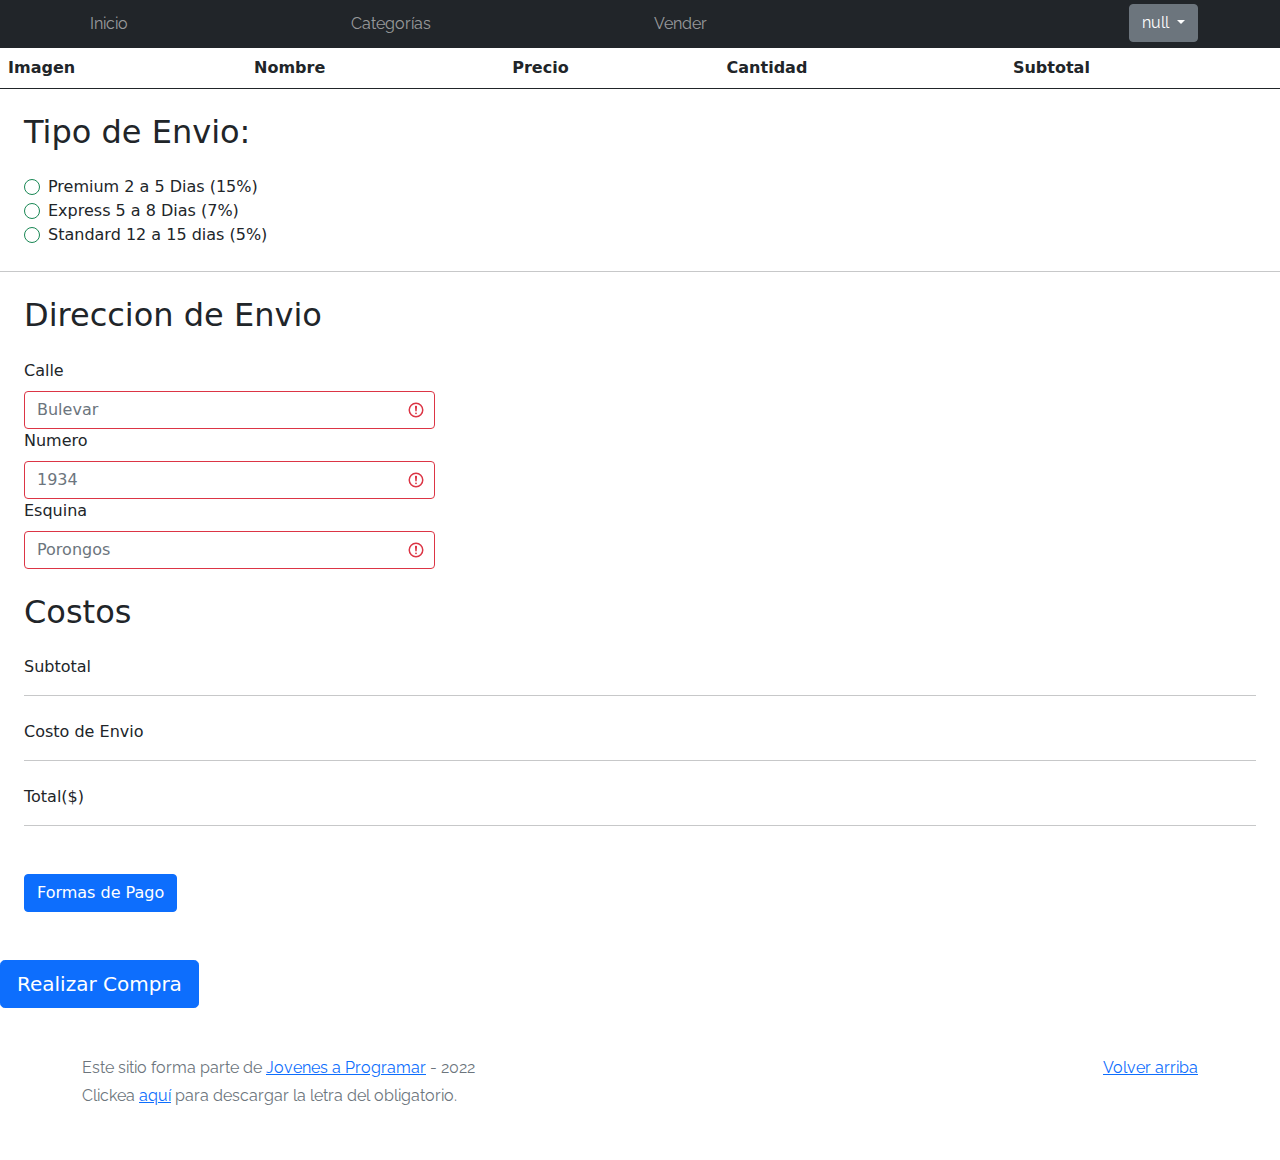
<file: cart.html>
<!DOCTYPE html>
<html lang="es">

<head>
  <meta http-equiv="Content-Type" content="text/html; charset=UTF-8">
  <meta name="viewport" content="width=device-width, initial-scale=1, shrink-to-fit=no">
  <title>eMercado - Todo lo que busques está aquí</title>
  <link href="https://fonts.googleapis.com/css?family=Raleway:300,300i,400,400i,700,700i,900,900i" rel="stylesheet">
  <link href="css/bootstrap.min.css" rel="stylesheet">
  <link href="css/font-awesome.min.css" rel="stylesheet">
  <link href="css/styles.css" rel="stylesheet">
</head>

<body>
  <nav class="navbar navbar-expand-lg navbar-dark bg-dark p-1">
    <div class="container">
      <button class="navbar-toggler" type="button" data-bs-toggle="collapse" data-bs-target="#navbarNav"
        aria-controls="navbarNav" aria-expanded="false" aria-label="Toggle navigation">
        <span class="navbar-toggler-icon"></span>
      </button>
      <div class="collapse navbar-collapse" id="navbarNav">
        <ul class="navbar-nav w-100 justify-content-between">
          <li class="nav-item">
            <a class="nav-link" href="index.html">Inicio</a>
          </li>
          <li class="nav-item">
            <a class="nav-link" href="categories.html">Categorías</a>
          </li>
          <li class="nav-item">
            <a class="nav-link" href="sell.html">Vender</a>
          </li>
          <li class="nav-item">
          </li>
          <li class="nav-item" id="usuario1">
           
          </li>
        </ul>
      </div>
    </div>
  </nav>
  <main>
    <div  class="">
      <table class="table " id="cart-list-container2">
        <thead>
          <tr>
            <th scope="col">Imagen</th>
            <th scope="col">Nombre</th>
            <th scope="col">Precio</th>
            <th scope="col">Cantidad</th>
            <th scope="col">Subtotal</th>
          </tr>
        </thead>
        <tbody>

        </tbody>
      </table>

      
       
  </div>
    
    <h2 class="m-4"> Tipo de Envio:</h2> 
    <form class="was-validated">
      <div class="mb-3">
        <div class="form-check m-4">
          
          <input type="radio" id="Premium" name="fav_language" value="Premium" class="form-check-input">
          <label for="form-check-label">Premium 2 a 5 Dias (15%) </label><br>
          <input type="radio" id="Express" name="fav_language" value="Express"  class="form-check-input">
          <label for="Express">Express 5 a 8 Dias (7%) </label><br>
          <input type="radio" id="Standard" name="fav_language" value="Standard"  class="form-check-input">
          <label for="Standard">Standard 12 a 15 dias (5%)</label>
        </div>
        <hr>
        <h2 class="m-4"> Direccion de Envio </h2>
        <div class="m-4">
        <div class="col-md-4">
          <label for="validationDefault01" class="form-label">Calle</label>
          <input type="text" class="form-control" id="calle" value="" placeholder="Bulevar" required>
        </div>
        <div class="col-md-4">
          <label for="validationDefault02" class="form-label">Numero</label>
          <input type="text" class="form-control" id="numero" value=""  placeholder="1934" required>
        </div>
        <div class="col-md-4">
          <label for="validationDefault02" class="form-label">Esquina</label>
          <input type="text" class="form-control" id="esquina" value="" placeholder="Porongos" required>
        </div>
      </div>
      
      </div>
      <h2 class="m-4"> Costos </h2>
    <div class="m-4"> 
     <p>Subtotal</p> <span id="usd-sub" > </span>    <span id="sub-envio"> </span>
     <hr>
    </div>
    <div class="m-4"> 
      <p>Costo de Envio</p> <span id="usd-envio" > </span>   <span id="costo-envio"> </span>
      <hr>
     </div>
    
     <div class="m-4"> 
      <p>Total($)</p>   <span id="usd-total" > </span>   <span id="costo-total"> </span>
      <hr>
     </div>
     <button type="button" class="btn btn-primary m-4"  data-bs-toggle="modal" data-bs-target="#exampleModal">
      Formas de Pago
    </button>
    <div class="m-4">
      <div class="modal fade m-4" id="exampleModal" tabindex="-1" aria-labelledby="exampleModalLabel" aria-hidden="">
        <div class="modal-dialog">
          <div class="modal-content">
            <div class="modal-header">
              <h5 class="modal-title" id="exampleModalLabel">Forma de Pago</h5>
              <button type="button" class="btn-close" data-bs-dismiss="modal" aria-label="Close"></button>
            </div>
            <div class="modal-body">
              <div class="form-check">
                <input class="form-check-input" type="radio" name="exampleRadios" id="credit-card" value="option1"  onchange="disabletrans()">
                <label class="form-check-label" for="credit-card">
                 Tarjeta de Credito
                </label>
                <hr>
                <input id="card-number" class="form-control" type="text" placeholder="Numero de Tarjeta" required>
                <input id="card-code"  class="form-control" type="text" placeholder="Codigo de Seguridad" required>
                <input id="card-expire"  class="form-control" type="text" placeholder="Vencimiento MM/AA" required>
                <hr>
                <input class="form-check-input" type="radio" name="exampleRadios" id="bank-trans" value="option1" required>
                <label class="form-check-label" for="bank-trans">
                  Transferencia Bancaria
                </label>
                <input id="number-bank" class="form-control" type="text" placeholder="Numero de Cuenta" required onclick="disable()">
            </div>
            <div class="modal-footer">
              <button type="button" class="btn btn-primary" data-bs-dismiss="modal">Close</button>
            </div>
          </div>
        </div>
      </div>  
      </div>
    </div>
    <button id="submit" class="btn btn-primary btn-lg " type="submit">Realizar Compra</button>
      

      </form>



     
 

 
 
  </main>
  <footer class="text-muted">
    <div class="container">
      <p class="float-end">
        <a href="#">Volver arriba</a>
      </p>
      <p>Este sitio forma parte de <a href="https://jovenesaprogramar.edu.uy/" target="_blank">Jovenes a Programar</a> -
        2022</p>
      <p>Clickea <a target="_blank" href="Letra.pdf">aquí</a> para descargar la letra del obligatorio.</p>
    </div>
  </footer>
  <div id="spinner-wrapper">
    <div class="lds-ring">
      <div></div>
      <div></div>
      <div></div>
      <div></div>
    </div>
  </div>
  <script src="js/bootstrap.bundle.min.js"></script>
  <script src="js/init.js"></script>
  
</body>
<script src="js/cart.js"></script>
</html>
</file>
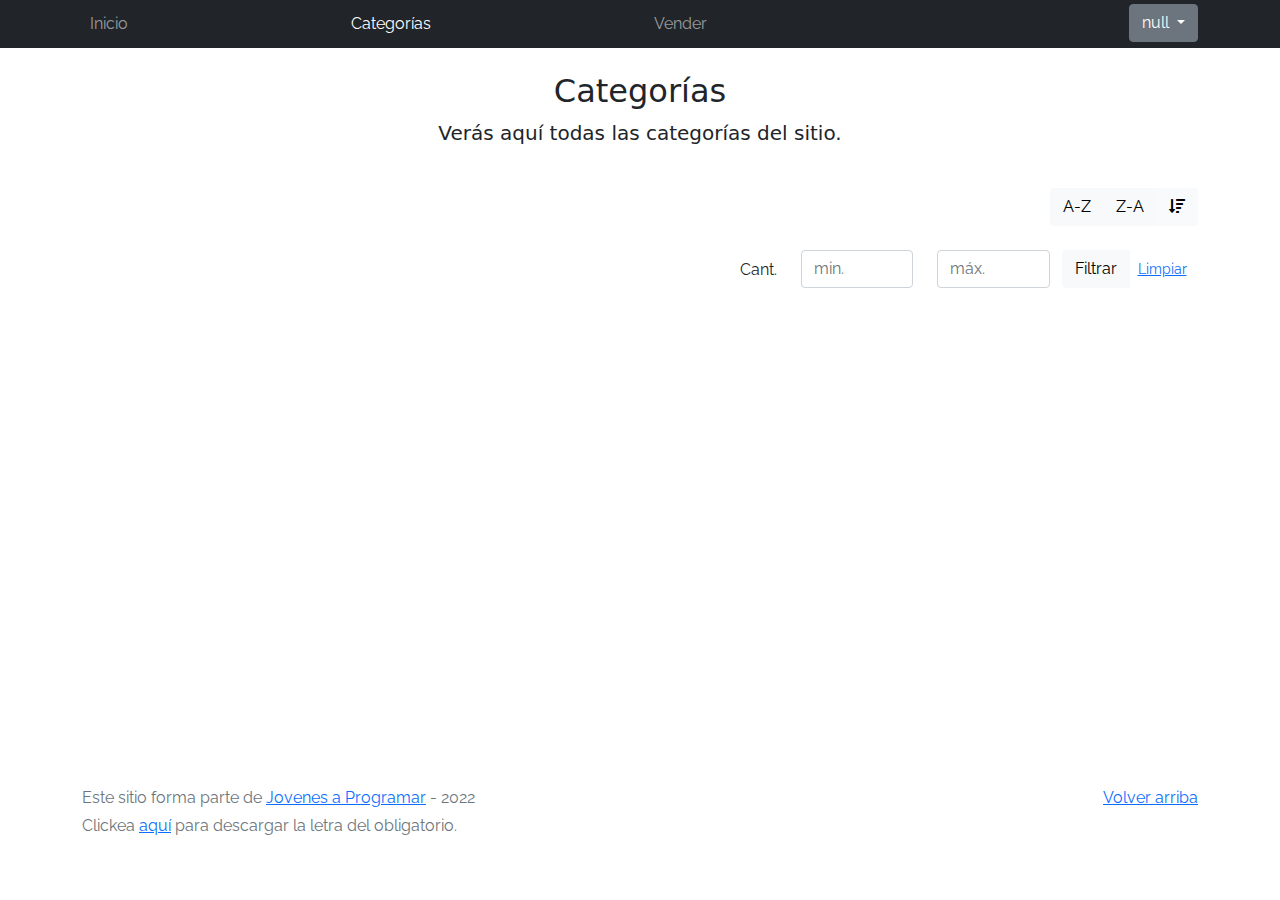
<file: categories.html>
<!DOCTYPE html>
<html lang="es">

<head>
  <meta http-equiv="Content-Type" content="text/html; charset=UTF-8">
  <meta name="viewport" content="width=device-width, initial-scale=1, shrink-to-fit=no">
  <title>eMercado - Todo lo que busques está aquí</title>

  <link href="https://fonts.googleapis.com/css?family=Raleway:300,300i,400,400i,700,700i,900,900i" rel="stylesheet">
  <link href="css/font-awesome.min.css" rel="stylesheet">
  <link href="css/bootstrap.min.css" rel="stylesheet">
  <link href="css/styles.css" rel="stylesheet">
</head>

<body>
  <nav class="navbar navbar-expand-lg navbar-dark bg-dark p-1">
    <div class="container">
      <button class="navbar-toggler" type="button" data-bs-toggle="collapse" data-bs-target="#navbarNav"
        aria-controls="navbarNav" aria-expanded="false" aria-label="Toggle navigation">
        <span class="navbar-toggler-icon"></span>
      </button>
      <div class="collapse navbar-collapse" id="navbarNav">
        <ul class="navbar-nav w-100 justify-content-between">
          <li class="nav-item">
            <a class="nav-link" href="index.html">Inicio</a>
          </li>
          <li class="nav-item">
            <a class="nav-link active" href="categories.html">Categorías</a>
          </li>
          <li class="nav-item">
            <a class="nav-link" href="sell.html">Vender</a>
          </li>
          <li class="nav-item">
          </li>
          <li class="nav-item" id="usuario1">
           
          </li>
        </ul>
      </div>
    </div>
  </nav>
  <main class="pb-5">
    <div class="text-center p-4">
      <h2>Categorías</h2>
      <p class="lead">Verás aquí todas las categorías del sitio.</p>
    </div>
    <div class="container">
      <div class="row">
        <div class="col text-end">
          <div class="btn-group btn-group-toggle mb-4" data-bs-toggle="buttons">
            <input type="radio" class="btn-check" name="options" id="sortAsc">
            <label class="btn btn-light" for="sortAsc">A-Z</label>
            <input type="radio" class="btn-check" name="options" id="sortDesc">
            <label class="btn btn-light" for="sortDesc">Z-A</label>
            <input type="radio" class="btn-check" name="options" id="sortByCount" checked>
            <label class="btn btn-light" for="sortByCount"><i class="fas fa-sort-amount-down mr-1"></i></label>
          </div>
        </div>
      </div>
      <div class="row">
        <div class="col-lg-6 offset-lg-6 col-md-12 mb-1 container">
          <div class="row container p-0 m-0">
            <div class="col">
              <p class="font-weight-normal text-end my-2">Cant.</p>
            </div>
            <div class="col">
              <input class="form-control" type="number" placeholder="min." id="rangeFilterCountMin">
            </div>
            <div class="col">
              <input class="form-control" type="number" placeholder="máx." id="rangeFilterCountMax">
            </div>
            <div class="col-3 p-0">
              <div class="btn-group" role="group">
                <button class="btn btn-light btn-block" id="rangeFilterCount">Filtrar</button>
                <button class="btn btn-link btn-sm" id="clearRangeFilter">Limpiar</button>
              </div>
            </div>
          </div>
        </div>
      </div>
      <div class="row">
        <div class="list-group" id="cat-list-container">
        </div>
      </div>
    </div>
  </main>
  <footer class="text-muted">
    <div class="container">
      <p class="float-end">
        <a href="#">Volver arriba</a>
      </p>
      <p>Este sitio forma parte de <a href="https://jovenesaprogramar.edu.uy/" target="_blank">Jovenes a Programar</a> -
        2022</p>
      <p>Clickea <a target="_blank" href="Letra.pdf">aquí</a> para descargar la letra del obligatorio.</p>
    </div>
  </footer>
  <div id="spinner-wrapper">
    <div class="lds-ring">
      <div></div>
      <div></div>
      <div></div>
      <div></div>
    </div>
  </div>
  <script src="js/bootstrap.bundle.min.js"></script>
  <script src="js/init.js"></script>
  <script src="js/categories.js"></script>
</body>

</html>
</file>
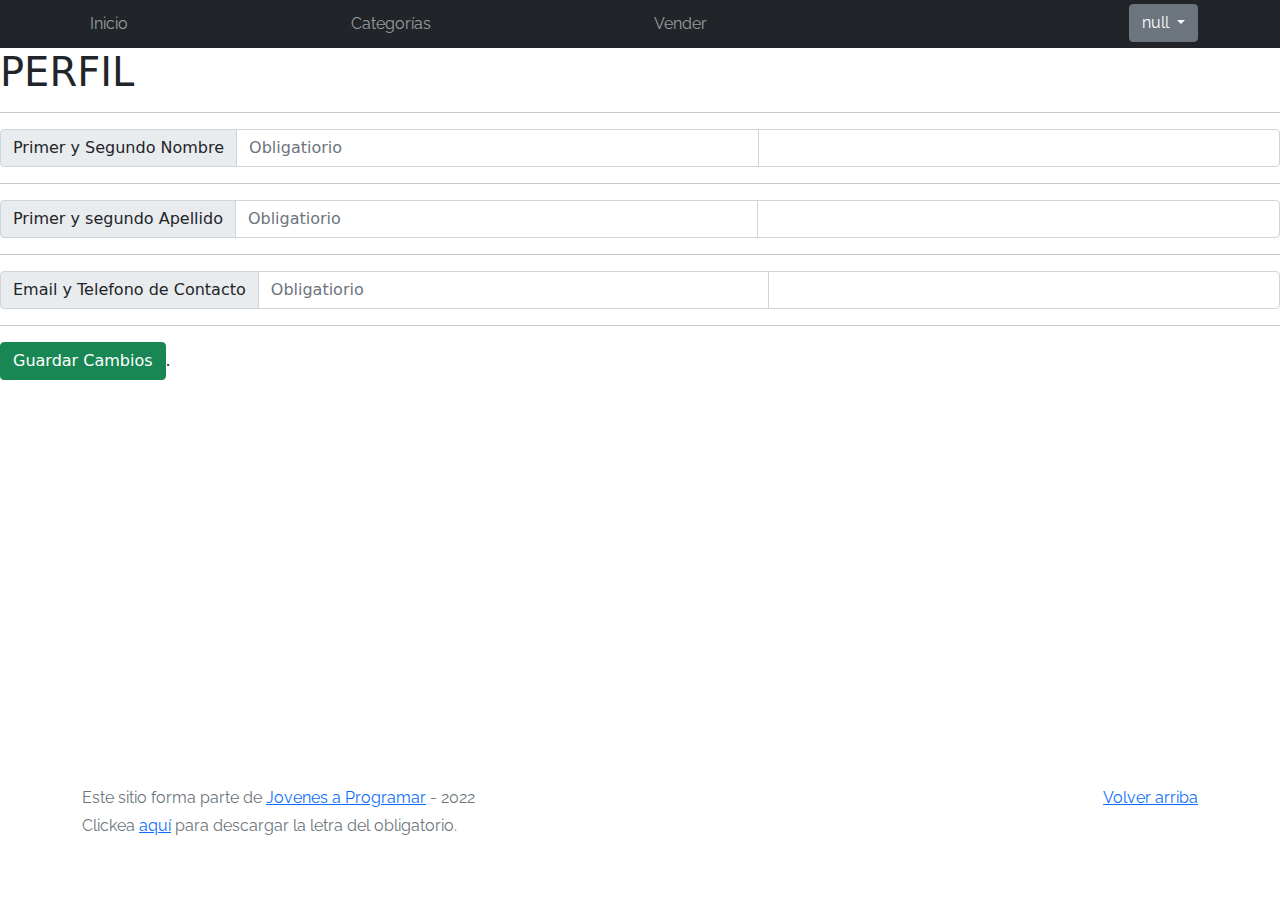
<file: mi-perfil.html>
<!DOCTYPE html>
<html lang="es">

<head>
  <meta http-equiv="Content-Type" content="text/html; charset=UTF-8">
  <meta name="viewport" content="width=device-width, initial-scale=1, shrink-to-fit=no">
  <title>eMercado - Todo lo que busques está aquí</title>
  <link href="https://fonts.googleapis.com/css?family=Raleway:300,300i,400,400i,700,700i,900,900i" rel="stylesheet">
  <link href="css/bootstrap.min.css" rel="stylesheet">
  <link href="css/styles.css" rel="stylesheet">
  <style>
    .bd-placeholder-img {
      font-size: 1.125rem;
      text-anchor: middle;
      -webkit-user-select: none;
      -moz-user-select: none;
      -ms-user-select: none;
      user-select: none;
    }

    @media (min-width: 768px) {
      .bd-placeholder-img-lg {
        font-size: 3.5rem;
      }
    }
  </style>
</head>

<body>
  <nav class="navbar navbar-expand-lg navbar-dark bg-dark p-1">
    <div class="container">
      <button class="navbar-toggler" type="button" data-bs-toggle="collapse" data-bs-target="#navbarNav"
        aria-controls="navbarNav" aria-expanded="false" aria-label="Toggle navigation">
        <span class="navbar-toggler-icon"></span>
      </button>
      <div class="collapse navbar-collapse" id="navbarNav">
        <ul class="navbar-nav w-100 justify-content-between">
          <li class="nav-item">
            <a class="nav-link" href="index.html">Inicio</a>
          </li>
          <li class="nav-item">
            <a class="nav-link" href="categories.html">Categorías</a>
          </li>
          <li class="nav-item">
            <a class="nav-link" href="sell.html">Vender</a>
          </li>
          <li class="nav-item">
          </li>
          <li class="nav-item" id="usuario1">
           
          </li>
        </ul>
      </div>
    </div>
  </nav>
  <main>
    <div>
      <h1> PERFIL </h1>
    </div>
    <hr>
    <form action="">
    <div class="input-group m-auto">
      <span class="input-group-text">Primer y Segundo Nombre</span>
      <input type="text" aria-label="Primer Nombre" class="form-control" placeholder="Obligatiorio" id="1-nombre">
      <input type="text" aria-label="Segundo Nombre" class="form-control" id="2-nombre">
    </div>
    <hr>
    <div class="input-group">
      <span class="input-group-text">Primer y segundo Apellido</span>
      <input type="text" aria-label="Primer Apellido" class="form-control" placeholder="Obligatiorio" id="1-apellido">
      <input type="text" aria-label="Segundo Apellido" class="form-control" id="2-apellido">
    </div>
    <hr>
    <div class="input-group">
      <span class="input-group-text">Email y Telefono de Contacto</span>
      <input type="text" aria-label="Email" class="form-control" placeholder="Obligatiorio" id="email-perfil" >
      <input type="text" aria-label="Telefono de contacto" class="form-control" id="contacto">
    </div>
    <hr>
    <button type="button" class="btn btn-success" id="save">Guardar Cambios</button>.
  </form>
  </main>
  <footer class="text-muted">
    <div class="container">
      <p class="float-end">
        <a href="#">Volver arriba</a>
      </p>
      <p>Este sitio forma parte de <a href="https://jovenesaprogramar.edu.uy/" target="_blank">Jovenes a Programar</a> -
        2022</p>
      <p>Clickea <a target="_blank" href="Letra.pdf">aquí</a> para descargar la letra del obligatorio.</p>
    </div>
  </footer>
  <script src="js/bootstrap.bundle.min.js"></script>
  <script src="js/init.js"></script>
  <script src="js/mi-perfil.js"></script>
</body>

</html>
</file>
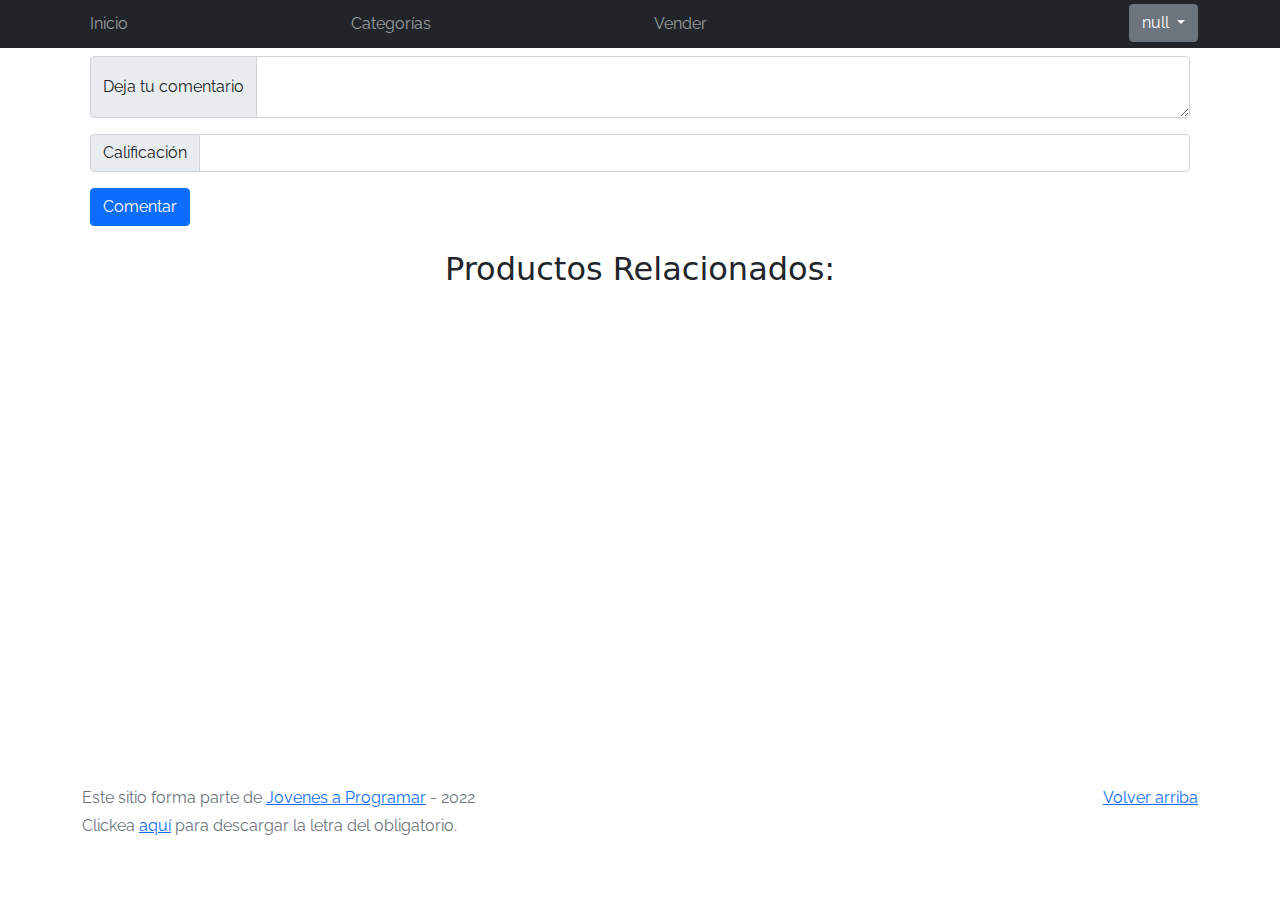
<file: product-info.html>
<!DOCTYPE html>
<html lang="es">

<head>
  <meta http-equiv="Content-Type" content="text/html; charset=UTF-8">
  <meta name="viewport" content="width=device-width, initial-scale=1, shrink-to-fit=no">
  <title>eMercado - Todo lo que busques está aquí</title>

  <link href="https://fonts.googleapis.com/css?family=Raleway:300,300i,400,400i,700,700i,900,900i" rel="stylesheet">
  <link href="css/font-awesome.min.css" rel="stylesheet">
  <link href="css/bootstrap.min.css" rel="stylesheet">
  <link href="css/styles.css" rel="stylesheet">
</head>

<body>
  <nav class="navbar navbar-expand-lg navbar-dark bg-dark p-1">
    <div class="container">
      <button class="navbar-toggler" type="button" data-bs-toggle="collapse" data-bs-target="#navbarNav"
        aria-controls="navbarNav" aria-expanded="false" aria-label="Toggle navigation">
        <span class="navbar-toggler-icon"></span>
      </button>
      <div class="collapse navbar-collapse" id="navbarNav">
        <ul class="navbar-nav w-100 justify-content-between">
          <li class="nav-item">
            <a class="nav-link" href="index.html">Inicio</a>
          </li>
          <li class="nav-item">
            <a class="nav-link" href="categories.html">Categorías</a>
          </li>
          <li class="nav-item">
            <a class="nav-link" href="sell.html">Vender</a>
          </li>
          <li class="nav-item">
          </li>
          <li class="nav-item" id="usuario1">
           
          </li>
        </ul>
      </div>
    </div>
  </nav>
  <main>
    <div class="container">
      <div id="data"></div>
      
      <div id="comentarios"></div>
      <div id="comentar">
         
     
        <div class="" >
          <div class="row">
            
                <div class="d-flex flex-column">
                  <div class="input-group p-2 w-100">
                    <span class="input-group-text">Deja tu comentario</span>
                    <textarea class="form-control" aria-label="With textarea"></textarea>
                  </div>
                  <div class="input-group p-2 w-100">
                    <span class="input-group-text">Calificación</span>
                    <input type="number"  id="puntaje" class="form-control" aria-label="Amount (to the nearest dollar)"  min="0" max="5">
                  </div>
                  <div class="input-group p-2 w-100 ">
                    <button type="button" class="btn btn-primary">Comentar</button>
                  </div>     
                  </div>       
          </div>
           </div> 
        </div> 
       </div>
      </div>
      <div class="d-flex  justify-content-center mt-3" > <h2>  Productos Relacionados: </h2> </div>
      <div id="related"> </div> <!-- Aquí se van a cargar los productos relacionados -->
     
  </main>
  <footer class="text-muted">
    <div class="container">
      <p class="float-end">
        <a href="#">Volver arriba</a>
      </p>
      <p>Este sitio forma parte de <a href="https://jovenesaprogramar.edu.uy/" target="_blank">Jovenes a Programar</a> -
        2022</p>
      <p>Clickea <a target="_blank" href="Letra.pdf">aquí</a> para descargar la letra del obligatorio.</p>
    </div>
  </footer>
  <div id="spinner-wrapper">
    <div class="lds-ring">
      <div></div>
      <div></div>
      <div></div>
      <div></div>
    </div>
  </div>
  <script src="js/bootstrap.bundle.min.js"></script>
  <script src="js/init.js"></script>
  <script src="js/product-info.js"></script>
</body>

</html>
</file>
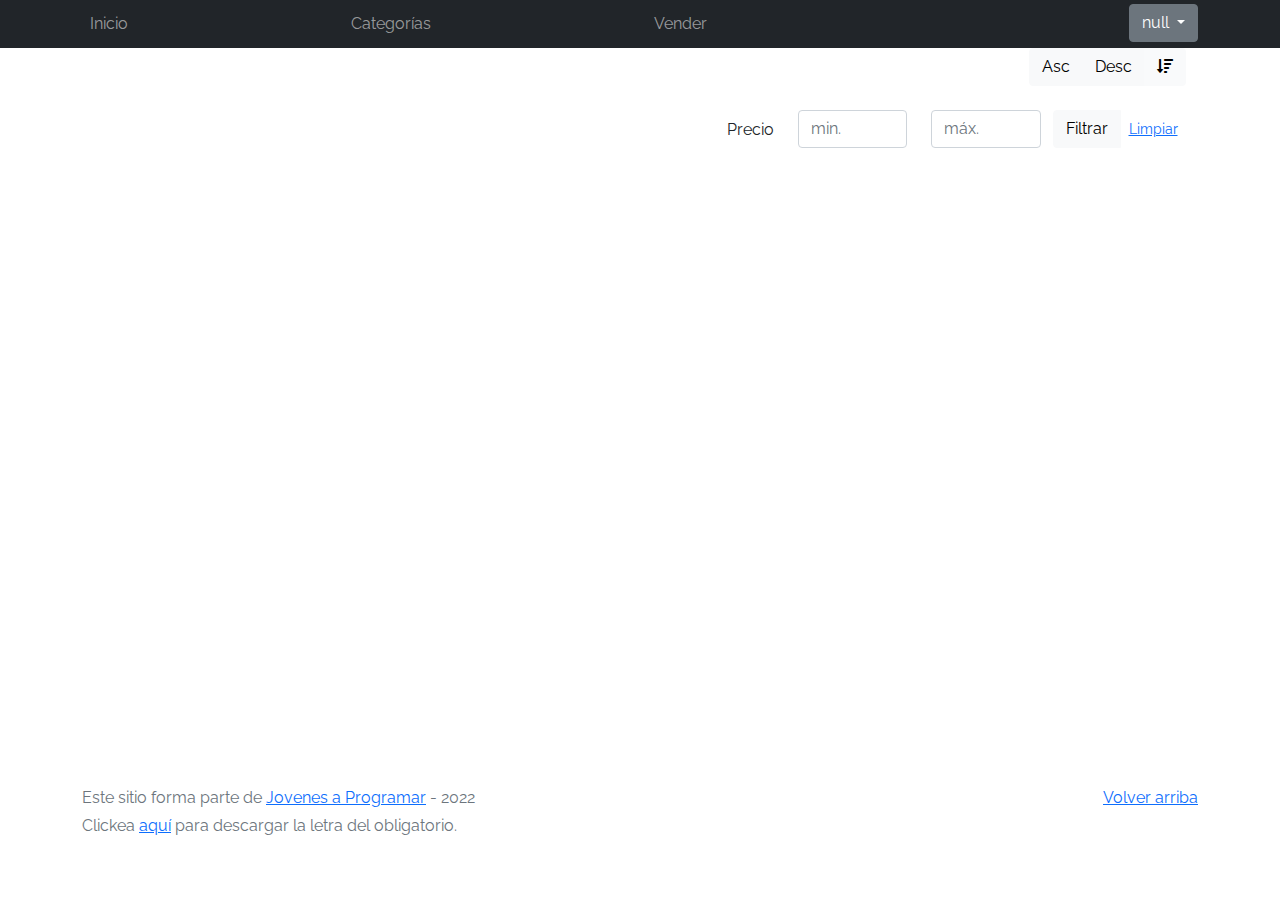
<file: products.html>
<!DOCTYPE html>
<html lang="es">

<head>
  <meta http-equiv="Content-Type" content="text/html; charset=UTF-8">
  <meta name="viewport" content="width=device-width, initial-scale=1, shrink-to-fit=no">
  <title>eMercado - Todo lo que busques está aquí</title>

  <link href="https://fonts.googleapis.com/css?family=Raleway:300,300i,400,400i,700,700i,900,900i" rel="stylesheet">
  <link href="css/font-awesome.min.css" rel="stylesheet">
  <link href="css/bootstrap.min.css" rel="stylesheet">
  <link href="css/styles.css" rel="stylesheet">
  <link rel="stylesheet" href="https://cdnjs.cloudflare.com/ajax/libs/font-awesome/4.7.0/css/font-awesome.min.css">

</head>

<body>
  <nav class="navbar navbar-expand-lg navbar-dark bg-dark p-1">
    <div class="container">
      <button class="navbar-toggler" type="button" data-bs-toggle="collapse" data-bs-target="#navbarNav"
        aria-controls="navbarNav" aria-expanded="false" aria-label="Toggle navigation">
        <span class="navbar-toggler-icon"></span>
      </button>
      <div class="collapse navbar-collapse" id="navbarNav">
        <ul class="navbar-nav w-100 justify-content-between">
          <li class="nav-item">
            <a class="nav-link" href="index.html">Inicio</a>
          </li>
          <li class="nav-item">
            <a class="nav-link" href="categories.html">Categorías</a>
          </li>
          <li class="nav-item">
            <a class="nav-link" href="sell.html">Vender</a>
          </li>
          <li class="nav-item">
          </li>
          <li class="nav-item" id="usuario1">
           
          </li>
        </ul>
      </div>
    </div>
  </nav>
  <main class="pb-5 container">
    <div class="container">
      <div class="col text-end">
        <div class="btn-group btn-group-toggle mb-4" data-bs-toggle="buttons">
          <input type="radio" class="btn-check" name="options" id="sortAsc">
          <label class="btn btn-light" for="sortAsc">Asc</label>
          <input type="radio" class="btn-check" name="options" id="sortDesc">
          <label class="btn btn-light" for="sortDesc">Desc</label>
          <input type="radio" class="btn-check" name="options" id="sortByCount" checked>
          <label class="btn btn-light" for="sortByCount"><i class="fas fa-sort-amount-down mr-1"></i></label>
        </div>
      </div>
      <div class="row">
        <div class="col-lg-6 offset-lg-6 col-md-12 mb-1 container">
          <div class="row container p-0 m-0">
            <div class="col">
              <p class="font-weight-normal text-end my-2">Precio</p>
            </div>
            <div class="col">
              <input class="form-control" type="number" placeholder="min." id="filtromin">
            </div>
            <div class="col">
              <input class="form-control" type="number" placeholder="máx." id="filtromax">
            </div>
            <div class="col-3 p-0">
              <div class="btn-group" role="group">
                <button class="btn btn-light btn-block" id="rangofiltrado">Filtrar</button>
                <button class="btn btn-link btn-sm" id="clearRangeFilter">Limpiar</button>
              </div>
            </div>
          </div>
        </div>
      </div>
      <div id="data">
         <!--  ACA VAN LOS PRODUCTOS -->
      </div>
      
    </div>
    
  </main>
  <footer class="text-muted">
    <div class="container">
      <p class="float-end">
        <a href="#">Volver arriba</a>
      </p>
      <p>Este sitio forma parte de <a href="https://jovenesaprogramar.edu.uy/" target="_blank">Jovenes a Programar</a> -
        2022</p>
      <p>Clickea <a target="_blank" href="Letra.pdf">aquí</a> para descargar la letra del obligatorio.</p>
    </div>
  </footer>
  <div id="spinner-wrapper">
    <div class="lds-ring">
      <div></div>
      <div></div>
      <div></div>
      <div></div>
    </div>
  </div>
  <script src="js/bootstrap.bundle.min.js"></script>
  <script src="js/init.js"></script>
  <script src="js/products.js" defer></script>

</body>

</html>
</file>
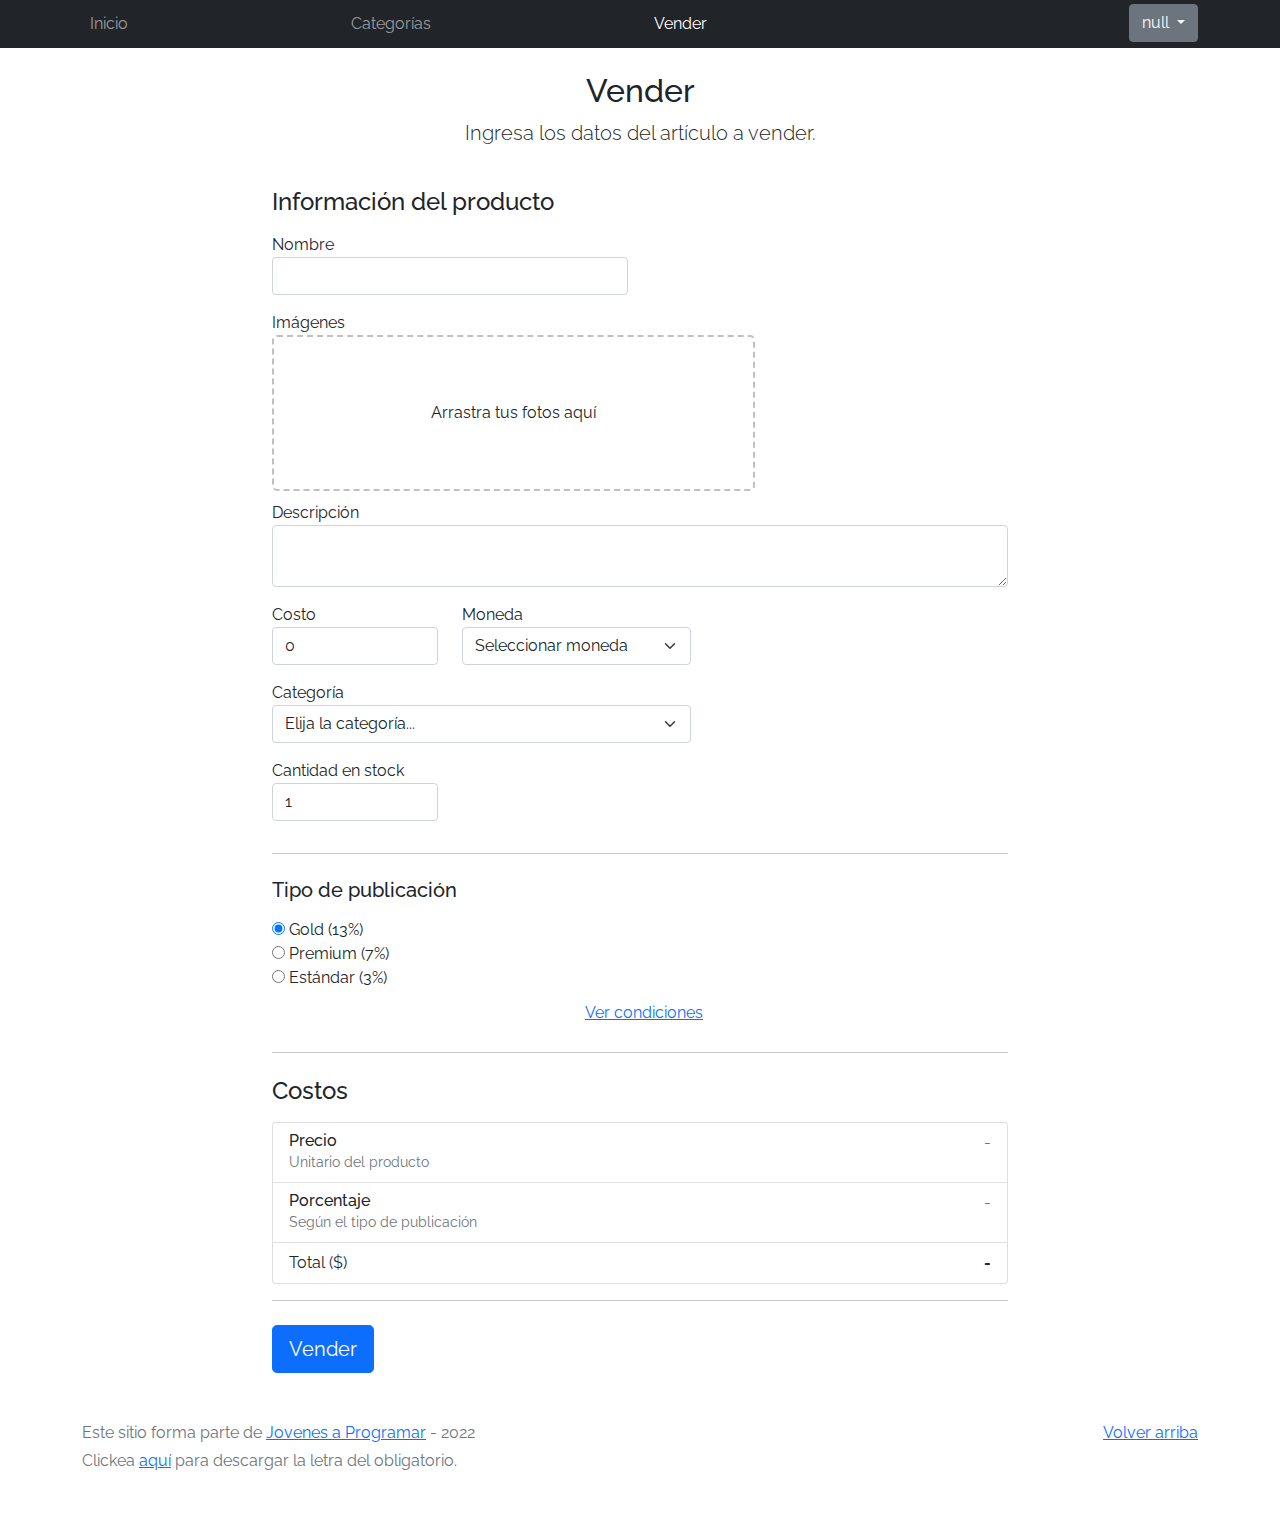
<file: sell.html>
<!DOCTYPE html>
<html lang="es">

<head>
  <meta http-equiv="Content-Type" content="text/html; charset=UTF-8">
  <meta name="viewport" content="width=device-width, initial-scale=1, shrink-to-fit=no">
  <title>eMercado - Todo lo que busques está aquí</title>
  <link href="https://fonts.googleapis.com/css?family=Raleway:300,300i,400,400i,700,700i,900,900i" rel="stylesheet">
  <link href="css/bootstrap.min.css" rel="stylesheet">
  <link href="css/dropzone.css" rel="stylesheet">
  <link href="css/styles.css" rel="stylesheet">
</head>

<body>
  <nav class="navbar navbar-expand-lg navbar-dark bg-dark p-1">
    <div class="container">
      <button class="navbar-toggler" type="button" data-bs-toggle="collapse" data-bs-target="#navbarNav"
        aria-controls="navbarNav" aria-expanded="false" aria-label="Toggle navigation">
        <span class="navbar-toggler-icon"></span>
      </button>
      <div class="collapse navbar-collapse" id="navbarNav">
        <ul class="navbar-nav w-100 justify-content-between">
          <li class="nav-item">
            <a class="nav-link" href="index.html">Inicio</a>
          </li>
          <li class="nav-item">
            <a class="nav-link" href="categories.html">Categorías</a>
          </li>
          <li class="nav-item">
            <a class="nav-link active" href="sell.html">Vender</a>
          </li>
          <li class="nav-item">
          </li>
          <li class="nav-item" id="usuario1">
           
          </li>
        </ul>
      </div>
    </div>
  </nav>
  <div class="container">
    <div class="text-center p-4">
      <h2>Vender</h2>
      <p class="lead">Ingresa los datos del artículo a vender.</p>
    </div>
    <div class="row justify-content-md-center">
      <div class="col-md-8 order-md-1">
        <h4 class="mb-3">Información del producto</h4>
        <form class="needs-validation" id="sell-info">
          <div class="row">
            <div class="col-md-6 mb-3">
              <label for="productName">Nombre</label>
              <input type="text" class="form-control" id="productName" value="" name="productName">
              <div class="invalid-feedback">
                Ingresa un nombre
              </div>
            </div>
          </div>
          <div class="row">
            <div class="col-md-8 order-md-1">
              <label>Imágenes</label>
              <div class="needsclick dz-clickable" id="file-upload">
                <div class="dz-message needsclick">
                  Arrastra tus fotos aquí<br>
                </div>
              </div>
            </div>
          </div>
          <div class="row">
            <div class="col-md-12 mb-3">
              <label for="productDescription">Descripción</label>
              <textarea name="productDescription" class="form-control" id="productDescription"></textarea>
            </div>
          </div>
          <div class="row">
            <div class="col-md-3 mb-3">
              <label for="productCostInput">Costo</label>
              <input type="number" name="productCostInput" class="form-control" id="productCostInput" placeholder="" required="" value="0"
                min="0">
              <div class="invalid-feedback">
                El costo debe ser mayor que 0.
              </div>
            </div>
            <div class="col-md-4 mb-3">
              <label for="productCurrency">Moneda</label>
              <select name="productCurrency" class="form-select custom-select d-block w-100" id="productCurrency" required>
                <option value="" hidden selected>Seleccionar moneda</option>
                <option>Pesos Uruguayos (UYU)</option>
                <option>Dólares (USD)</option>
              </select>
              <div class="invalid-feedback">
                Ingresa una categoría válida.
              </div>
            </div>
          </div>
          <div class="row">
            <div class="col-md-7 mb-3">
              <label for="productCategory">Categoría</label>
              <select name="productCategory" class="custom-select form-select d-block w-100" id="productCategory">
                <option value="">Elija la categoría...</option>
                <option>Autos</option>
                <option>Juguetes</option>
                <option>Muebles</option>
                <option>Herramientas</option>
                <option>Computadoras</option>
                <option>Vestimenta</option>
              </select>
              <div class="invalid-feedback">
                Por favor ingresa una categoría válida.
              </div>
            </div>
          </div>
          <div class="row">
            <div class="col-md-3 mb-3">
              <label for="productCountInput">Cantidad en stock</label>
              <input type="number" name="productCountInput" class="form-control" id="productCountInput"  required value="1"
                min="0">
              <div class="invalid-feedback">
                La cantidad es requerida.
              </div>
            </div>
          </div>
          <hr class="mb-4">
          <h5 class="mb-3">Tipo de publicación</h5>
          <div class="d-block my-3">
            <div class="custom-control custom-radio">
              <input id="goldradio" name="publicationType" type="radio" class="custom-control-input" checked=""
                required="">
              <label class="custom-control-label" for="goldradio">Gold (13%)</label>
            </div>
            <div class="custom-control custom-radio">
              <input id="premiumradio" name="publicationType" type="radio" class="custom-control-input" required="">
              <label class="custom-control-label" for="premiumradio">Premium (7%)</label>
            </div>
            <div class="custom-control custom-radio">
              <input id="standardradio" name="publicationType" type="radio" class="custom-control-input" required="">
              <label class="custom-control-label" for="standardradio">Estándar (3%)</label>
            </div>
            <div class="row">
              <button type="button" class="m-1 btn btn-link" data-bs-toggle="modal"
                data-bs-target="#contidionsModal">Ver
                condiciones</button>
            </div>
          </div>
          <hr class="mb-4">
          <h4 class="mb-3">Costos</h4>
          <ul class="list-group mb-3">
            <li class="list-group-item d-flex justify-content-between lh-condensed">
              <div>
                <h6 class="my-0">Precio</h6>
                <small class="text-muted">Unitario del producto</small>
              </div>
              <span class="text-muted" id="productCostText">-</span>
            </li>
            <li class="list-group-item d-flex justify-content-between lh-condensed">
              <div>
                <h6 class="my-0">Porcentaje</h6>
                <small class="text-muted">Según el tipo de publicación</small>
              </div>
              <span class="text-muted" id="comissionText">-</span>
            </li>
            <li class="list-group-item d-flex justify-content-between">
              <span>Total ($)</span>
              <strong id="totalCostText">-</strong>
            </li>
          </ul>
          <hr class="mb-4">
          <button class="btn btn-primary btn-lg" type="submit">Vender</button>
        </form>
      </div>
    </div>
  </div>
  <footer class="text-muted">
    <div class="container">
      <p class="float-end">
        <a href="#">Volver arriba</a>
      </p>
      <p>Este sitio forma parte de <a href="https://jovenesaprogramar.edu.uy/" target="_blank">Jovenes a Programar</a> -
        2022</p>
      <p>Clickea <a target="_blank" href="Letra.pdf">aquí</a> para descargar la letra del obligatorio.</p>
    </div>
  </footer>

  <div class="alert alert-primary-dismissible fade" id="alertResult" role="alert">
    <span id="resultSpan"></span>
  </div>

  <div class="modal fade" tabindex="-1" role="dialog" id="contidionsModal">
    <div class="modal-dialog" role="document">
      <div class="modal-content">
        <div class="modal-header">
          <h5 class="modal-title">Condiciones de publicación</h5>
        </div>
        <div class="modal-body">
          <div class="container">
            <div class="row">
              <h5 class="text-warning">Gold (13%)</h5>
              <p class="muted text-justify">Tu producto se verá de forma promocionada en portada, además de las
                condiciones de Premium y Estándar.</p>
            </div>
            <hr>
            <div class="row">
              <h5 class="text-primary">Premium (7%)</h5>
              <p class="muted text-justify">Se mostrará el producto en los primeros lugares de resultados de búsqueda,
                así cómo cuando se ingrese a la categoría que pertenezca.</p>
            </div>
            <hr>
            <div class="row">
              <h5 class="text-secondary">Estándar (3%)</h5>
              <p class="muted text-justify">El producto se listará en la categoría correspondiente, así como en los
                resultados de búsquedas que coincidan con las palabras claves en el nombre.</p>
            </div>
          </div>
        </div>
        <div class="modal-footer">
          <button type="button" class="btn btn-primary" data-bs-dismiss="modal">Cerrar</button>
        </div>
      </div>
    </div>
  </div>
  <div id="spinner-wrapper">
    <div class="lds-ring">
      <div></div>
      <div></div>
      <div></div>
      <div></div>
    </div>
  </div>
  <script src="js/bootstrap.bundle.min.js"></script>
  <script src="js/dropzone.js"></script>
  <script src="js/init.js"></script>
  <script src="js/sell.js"></script>
</body>

</html>
</file>
<file: css/styles.css>
.jumbotron,
.card-body,
.container,
.site-header {
  font-family: 'Raleway', serif !important;
}

.jumbotron .display-4 {
  font-weight: bold;
}

nav a {
  text-decoration: none;
}

.bd-placeholder-img {
  font-size: 1.125rem;
  text-anchor: middle;
  -webkit-user-select: none;
  -moz-user-select: none;
  -ms-user-select: none;
  user-select: none;
}

@media (min-width: 768px) {
  .bd-placeholder-img-lg {
    font-size: 3.5rem;
  }
}

.jumbotron {
  height: 50vh;
  padding: 5em inherit;
  margin-bottom: 0;
  background-color: #53C0FB;
  background: url('../img/cover_back.png');
  background-size: cover;
  background-position: center;
  background-repeat: no-repeat;
  color: black;
  font-weight: bold;
}

@media (min-width: 768px) {
  .jumbotron {
    padding-top: 6rem;
    padding-bottom: 6rem;
  }
}

.jumbotron p:last-child {
  margin-bottom: 0;
}

.jumbotron-heading {
  font-weight: 300;
}

.jumbotron .container {
  max-width: 40rem;
  background-color: rgba(255, 255, 255, 0.5);
  border-radius: 10px;
  text-shadow: 1px 1px 2px grey;
}

.jumbotron .lead {
  font-size: 38px;
}

footer {
  padding-top: 3rem;
  padding-bottom: 3rem;
}

footer p {
  margin-bottom: .25rem;
}

.site-header a {
  color: white;
  transition: ease-in-out color .15s;
}

.site-header .dropdown-menu a {
  color: black;
}

.dropzone {
  border: 2px dashed #0087F7;
  border-radius: 5px;
  background: white;
}

.img-fit {
  max-height: 100%;
}

.alert {
  position: fixed;
  top: 80px;
  width: 50%;
  left: 50%;
  transform: translate(-50%, 0);
}

.lds-ring {
  display: inline-block;
  position: relative;
  width: 64px;
  height: 64px;
  top: 50%;
  left: 50%;
}

.cursor-active {
  cursor: pointer;
}

.left {
  float: left;
  padding: 4px;
  background-color: rgba(255, 255, 255, 0.5);
}

.lds-ring div {
  box-sizing: border-box;
  display: block;
  position: absolute;
  width: 51px;
  height: 51px;
  margin: 6px;
  border: 6px solid #fff;
  border-radius: 50%;
  animation: lds-ring 1.2s cubic-bezier(0.5, 0, 0.5, 1) infinite;
  border-color: #fff transparent transparent transparent;
}

.lds-ring div:nth-child(1) {
  animation-delay: -0.45s;
}

.lds-ring div:nth-child(2) {
  animation-delay: -0.3s;
}

.lds-ring div:nth-child(3) {
  animation-delay: -0.15s;
}

@keyframes lds-ring {
  0% {
    transform: rotate(0deg);
  }

  100% {
    transform: rotate(360deg);
  }
}

.signin {
  width: 100%;
  max-width: 330px;
  padding: 15px;
  margin: auto;
}

#spinner-wrapper {
  position: fixed;
  background-color: rgba(0, 0, 0, 0.5);
  width: 100%;
  height: 100%;
  top: 0;
  left: 0;
  z-index: 1021;
  display: none;
}

main {
  min-height: calc(100vh - 210px);
}

a.custom-card,
a.custom-card:hover {
  color: inherit;
  text-decoration: inherit;
}

.checked {
  color: orange;
}
</file>
<file: css/dropzone.css>
/*
 * The MIT License
 * Copyright (c) 2012 Matias Meno <m@tias.me>
 */
.dropzone, .dropzone * {
  box-sizing: border-box; }

.dropzone {
  position: relative; }
  .dropzone .dz-preview {
    position: relative;
    display: inline-block;
    width: 120px;
    margin: 0.5em; }
    .dropzone .dz-preview .dz-progress {
      display: block;
      height: 15px;
      border: 1px solid #aaa; }
      .dropzone .dz-preview .dz-progress .dz-upload {
        display: block;
        height: 100%;
        width: 0;
        background: green; }
    .dropzone .dz-preview .dz-error-message {
      color: red;
      display: none; }
    .dropzone .dz-preview.dz-error .dz-error-message, .dropzone .dz-preview.dz-error .dz-error-mark {
      display: block; }
    .dropzone .dz-preview.dz-success .dz-success-mark {
      display: block; }
    .dropzone .dz-preview .dz-error-mark, .dropzone .dz-preview .dz-success-mark {
      position: absolute;
      display: none;
      left: 30px;
      top: 30px;
      width: 54px;
      height: 58px;
      left: 50%;
      margin-left: -27px; }

@-webkit-keyframes passing-through {
  0% {
    opacity: 0;
    -webkit-transform: translateY(40px);
    -moz-transform: translateY(40px);
    -ms-transform: translateY(40px);
    -o-transform: translateY(40px);
    transform: translateY(40px); }
  30%, 70% {
    opacity: 1;
    -webkit-transform: translateY(0px);
    -moz-transform: translateY(0px);
    -ms-transform: translateY(0px);
    -o-transform: translateY(0px);
    transform: translateY(0px); }
  100% {
    opacity: 0;
    -webkit-transform: translateY(-40px);
    -moz-transform: translateY(-40px);
    -ms-transform: translateY(-40px);
    -o-transform: translateY(-40px);
    transform: translateY(-40px); } }
@-moz-keyframes passing-through {
  0% {
    opacity: 0;
    -webkit-transform: translateY(40px);
    -moz-transform: translateY(40px);
    -ms-transform: translateY(40px);
    -o-transform: translateY(40px);
    transform: translateY(40px); }
  30%, 70% {
    opacity: 1;
    -webkit-transform: translateY(0px);
    -moz-transform: translateY(0px);
    -ms-transform: translateY(0px);
    -o-transform: translateY(0px);
    transform: translateY(0px); }
  100% {
    opacity: 0;
    -webkit-transform: translateY(-40px);
    -moz-transform: translateY(-40px);
    -ms-transform: translateY(-40px);
    -o-transform: translateY(-40px);
    transform: translateY(-40px); } }
@keyframes passing-through {
  0% {
    opacity: 0;
    -webkit-transform: translateY(40px);
    -moz-transform: translateY(40px);
    -ms-transform: translateY(40px);
    -o-transform: translateY(40px);
    transform: translateY(40px); }
  30%, 70% {
    opacity: 1;
    -webkit-transform: translateY(0px);
    -moz-transform: translateY(0px);
    -ms-transform: translateY(0px);
    -o-transform: translateY(0px);
    transform: translateY(0px); }
  100% {
    opacity: 0;
    -webkit-transform: translateY(-40px);
    -moz-transform: translateY(-40px);
    -ms-transform: translateY(-40px);
    -o-transform: translateY(-40px);
    transform: translateY(-40px); } }
@-webkit-keyframes slide-in {
  0% {
    opacity: 0;
    -webkit-transform: translateY(40px);
    -moz-transform: translateY(40px);
    -ms-transform: translateY(40px);
    -o-transform: translateY(40px);
    transform: translateY(40px); }
  30% {
    opacity: 1;
    -webkit-transform: translateY(0px);
    -moz-transform: translateY(0px);
    -ms-transform: translateY(0px);
    -o-transform: translateY(0px);
    transform: translateY(0px); } }
@-moz-keyframes slide-in {
  0% {
    opacity: 0;
    -webkit-transform: translateY(40px);
    -moz-transform: translateY(40px);
    -ms-transform: translateY(40px);
    -o-transform: translateY(40px);
    transform: translateY(40px); }
  30% {
    opacity: 1;
    -webkit-transform: translateY(0px);
    -moz-transform: translateY(0px);
    -ms-transform: translateY(0px);
    -o-transform: translateY(0px);
    transform: translateY(0px); } }
@keyframes slide-in {
  0% {
    opacity: 0;
    -webkit-transform: translateY(40px);
    -moz-transform: translateY(40px);
    -ms-transform: translateY(40px);
    -o-transform: translateY(40px);
    transform: translateY(40px); }
  30% {
    opacity: 1;
    -webkit-transform: translateY(0px);
    -moz-transform: translateY(0px);
    -ms-transform: translateY(0px);
    -o-transform: translateY(0px);
    transform: translateY(0px); } }
@-webkit-keyframes pulse {
  0% {
    -webkit-transform: scale(1);
    -moz-transform: scale(1);
    -ms-transform: scale(1);
    -o-transform: scale(1);
    transform: scale(1); }
  10% {
    -webkit-transform: scale(1.1);
    -moz-transform: scale(1.1);
    -ms-transform: scale(1.1);
    -o-transform: scale(1.1);
    transform: scale(1.1); }
  20% {
    -webkit-transform: scale(1);
    -moz-transform: scale(1);
    -ms-transform: scale(1);
    -o-transform: scale(1);
    transform: scale(1); } }
@-moz-keyframes pulse {
  0% {
    -webkit-transform: scale(1);
    -moz-transform: scale(1);
    -ms-transform: scale(1);
    -o-transform: scale(1);
    transform: scale(1); }
  10% {
    -webkit-transform: scale(1.1);
    -moz-transform: scale(1.1);
    -ms-transform: scale(1.1);
    -o-transform: scale(1.1);
    transform: scale(1.1); }
  20% {
    -webkit-transform: scale(1);
    -moz-transform: scale(1);
    -ms-transform: scale(1);
    -o-transform: scale(1);
    transform: scale(1); } }
@keyframes pulse {
  0% {
    -webkit-transform: scale(1);
    -moz-transform: scale(1);
    -ms-transform: scale(1);
    -o-transform: scale(1);
    transform: scale(1); }
  10% {
    -webkit-transform: scale(1.1);
    -moz-transform: scale(1.1);
    -ms-transform: scale(1.1);
    -o-transform: scale(1.1);
    transform: scale(1.1); }
  20% {
    -webkit-transform: scale(1);
    -moz-transform: scale(1);
    -ms-transform: scale(1);
    -o-transform: scale(1);
    transform: scale(1); } }
#file-upload, #file-upload * {
  box-sizing: border-box; }

#file-upload {
  min-height: 150px;
  border: 2px dashed silver;
  border-radius: 5px;
  background: white;
margin-bottom: 10px;}
  #file-upload.dz-clickable {
    cursor: pointer; }
    #file-upload.dz-clickable * {
      cursor: default; }
    #file-upload.dz-clickable .dz-message, #file-upload.dz-clickable .dz-message * {
      cursor: pointer; }
  #file-upload.dz-started .dz-message {
    display: none; }
  #file-upload.dz-drag-hover {
    border-style: solid; }
    #file-upload.dz-drag-hover .dz-message {
      opacity: 0.5; }
  #file-upload .dz-message {
    text-align: center;
    margin: 4em 0; }
  #file-upload .dz-preview {
    position: relative;
    display: inline-block;
    vertical-align: top;
    margin: 16px;
    min-height: 100px; }
    #file-upload .dz-preview:hover {
      z-index: 1000; }
      #file-upload .dz-preview:hover .dz-details {
        opacity: 1; }
    #file-upload .dz-preview.dz-file-preview .dz-image {
      border-radius: 20px;
      background: #999;
      background: linear-gradient(to bottom, #eee, #ddd); }
    #file-upload .dz-preview.dz-file-preview .dz-details {
      opacity: 1; }
    #file-upload .dz-preview.dz-image-preview {
      background: white; }
      #file-upload .dz-preview.dz-image-preview .dz-details {
        -webkit-transition: opacity 0.2s linear;
        -moz-transition: opacity 0.2s linear;
        -ms-transition: opacity 0.2s linear;
        -o-transition: opacity 0.2s linear;
        transition: opacity 0.2s linear; }
    #file-upload .dz-preview .dz-remove {
      font-size: 14px;
      text-align: center;
      display: block;
      cursor: pointer;
      border: none; }
      #file-upload .dz-preview .dz-remove:hover {
        text-decoration: underline; }
    #file-upload .dz-preview:hover .dz-details {
      opacity: 1; }
    #file-upload .dz-preview .dz-details {
      z-index: 20;
      position: absolute;
      top: 0;
      left: 0;
      opacity: 0;
      font-size: 13px;
      min-width: 100%;
      max-width: 100%;
      padding: 2em 1em;
      text-align: center;
      color: rgba(0, 0, 0, 0.9);
      line-height: 150%; }
      #file-upload .dz-preview .dz-details .dz-size {
        margin-bottom: 1em;
        font-size: 16px; }
      #file-upload .dz-preview .dz-details .dz-filename {
        white-space: nowrap; }
        #file-upload .dz-preview .dz-details .dz-filename:hover span {
          border: 1px solid rgba(200, 200, 200, 0.8);
          background-color: rgba(255, 255, 255, 0.8); }
        #file-upload .dz-preview .dz-details .dz-filename:not(:hover) {
          overflow: hidden;
          text-overflow: ellipsis; }
          #file-upload .dz-preview .dz-details .dz-filename:not(:hover) span {
            border: 1px solid transparent; }
      #file-upload .dz-preview .dz-details .dz-filename span, #file-upload .dz-preview .dz-details .dz-size span {
        background-color: rgba(255, 255, 255, 0.4);
        padding: 0 0.4em;
        border-radius: 3px; }
    #file-upload .dz-preview:hover .dz-image img {
      -webkit-transform: scale(1.05, 1.05);
      -moz-transform: scale(1.05, 1.05);
      -ms-transform: scale(1.05, 1.05);
      -o-transform: scale(1.05, 1.05);
      transform: scale(1.05, 1.05);
      -webkit-filter: blur(8px);
      filter: blur(8px); }
    #file-upload .dz-preview .dz-image {
      border-radius: 20px;
      overflow: hidden;
      width: 120px;
      height: 120px;
      position: relative;
      display: block;
      z-index: 10; }
      #file-upload .dz-preview .dz-image img {
        display: block; }
    #file-upload .dz-preview.dz-success .dz-success-mark {
      -webkit-animation: passing-through 3s cubic-bezier(0.77, 0, 0.175, 1);
      -moz-animation: passing-through 3s cubic-bezier(0.77, 0, 0.175, 1);
      -ms-animation: passing-through 3s cubic-bezier(0.77, 0, 0.175, 1);
      -o-animation: passing-through 3s cubic-bezier(0.77, 0, 0.175, 1);
      animation: passing-through 3s cubic-bezier(0.77, 0, 0.175, 1); }
    #file-upload .dz-preview.dz-error .dz-error-mark {
      opacity: 1;
      -webkit-animation: slide-in 3s cubic-bezier(0.77, 0, 0.175, 1);
      -moz-animation: slide-in 3s cubic-bezier(0.77, 0, 0.175, 1);
      -ms-animation: slide-in 3s cubic-bezier(0.77, 0, 0.175, 1);
      -o-animation: slide-in 3s cubic-bezier(0.77, 0, 0.175, 1);
      animation: slide-in 3s cubic-bezier(0.77, 0, 0.175, 1); }
    #file-upload .dz-preview .dz-success-mark, #file-upload .dz-preview .dz-error-mark {
      pointer-events: none;
      opacity: 0;
      z-index: 500;
      position: absolute;
      display: block;
      top: 50%;
      left: 50%;
      margin-left: -27px;
      margin-top: -27px; }
      #file-upload .dz-preview .dz-success-mark svg, #file-upload .dz-preview .dz-error-mark svg {
        display: block;
        width: 54px;
        height: 54px; }
    #file-upload .dz-preview.dz-processing .dz-progress {
      opacity: 1;
      -webkit-transition: all 0.2s linear;
      -moz-transition: all 0.2s linear;
      -ms-transition: all 0.2s linear;
      -o-transition: all 0.2s linear;
      transition: all 0.2s linear; }
    #file-upload .dz-preview.dz-complete .dz-progress {
      opacity: 0;
      -webkit-transition: opacity 0.4s ease-in;
      -moz-transition: opacity 0.4s ease-in;
      -ms-transition: opacity 0.4s ease-in;
      -o-transition: opacity 0.4s ease-in;
      transition: opacity 0.4s ease-in; }
    #file-upload .dz-preview:not(.dz-processing) .dz-progress {
      -webkit-animation: pulse 6s ease infinite;
      -moz-animation: pulse 6s ease infinite;
      -ms-animation: pulse 6s ease infinite;
      -o-animation: pulse 6s ease infinite;
      animation: pulse 6s ease infinite; }
    #file-upload .dz-preview .dz-progress {
      opacity: 1;
      z-index: 1000;
      pointer-events: none;
      position: absolute;
      height: 16px;
      left: 50%;
      top: 50%;
      margin-top: -8px;
      width: 80px;
      margin-left: -40px;
      background: rgba(255, 255, 255, 0.9);
      -webkit-transform: scale(1);
      border-radius: 8px;
      overflow: hidden; }
      #file-upload .dz-preview .dz-progress .dz-upload {
        background: #333;
        background: linear-gradient(to bottom, #666, #444);
        position: absolute;
        top: 0;
        left: 0;
        bottom: 0;
        width: 0;
        -webkit-transition: width 300ms ease-in-out;
        -moz-transition: width 300ms ease-in-out;
        -ms-transition: width 300ms ease-in-out;
        -o-transition: width 300ms ease-in-out;
        transition: width 300ms ease-in-out; }
    #file-upload .dz-preview.dz-error .dz-error-message {
      display: block; }
    #file-upload .dz-preview.dz-error:hover .dz-error-message {
      opacity: 1;
      pointer-events: auto; }
    #file-upload .dz-preview .dz-error-message {
      pointer-events: none;
      z-index: 1000;
      position: absolute;
      display: block;
      display: none;
      opacity: 0;
      -webkit-transition: opacity 0.3s ease;
      -moz-transition: opacity 0.3s ease;
      -ms-transition: opacity 0.3s ease;
      -o-transition: opacity 0.3s ease;
      transition: opacity 0.3s ease;
      border-radius: 8px;
      font-size: 13px;
      top: 130px;
      left: -10px;
      width: 140px;
      background: #be2626;
      background: linear-gradient(to bottom, #be2626, #a92222);
      padding: 0.5em 1.2em;
      color: white; }
      #file-upload .dz-preview .dz-error-message:after {
        content: '';
        position: absolute;
        top: -6px;
        left: 64px;
        width: 0;
        height: 0;
        border-left: 6px solid transparent;
        border-right: 6px solid transparent;
        border-bottom: 6px solid #be2626; }

#file-upload .dz-preview.dz-error .dz-error-message, #file-upload .dz-preview.dz-error .dz-error-mark{
  display: none;
}
</file>
